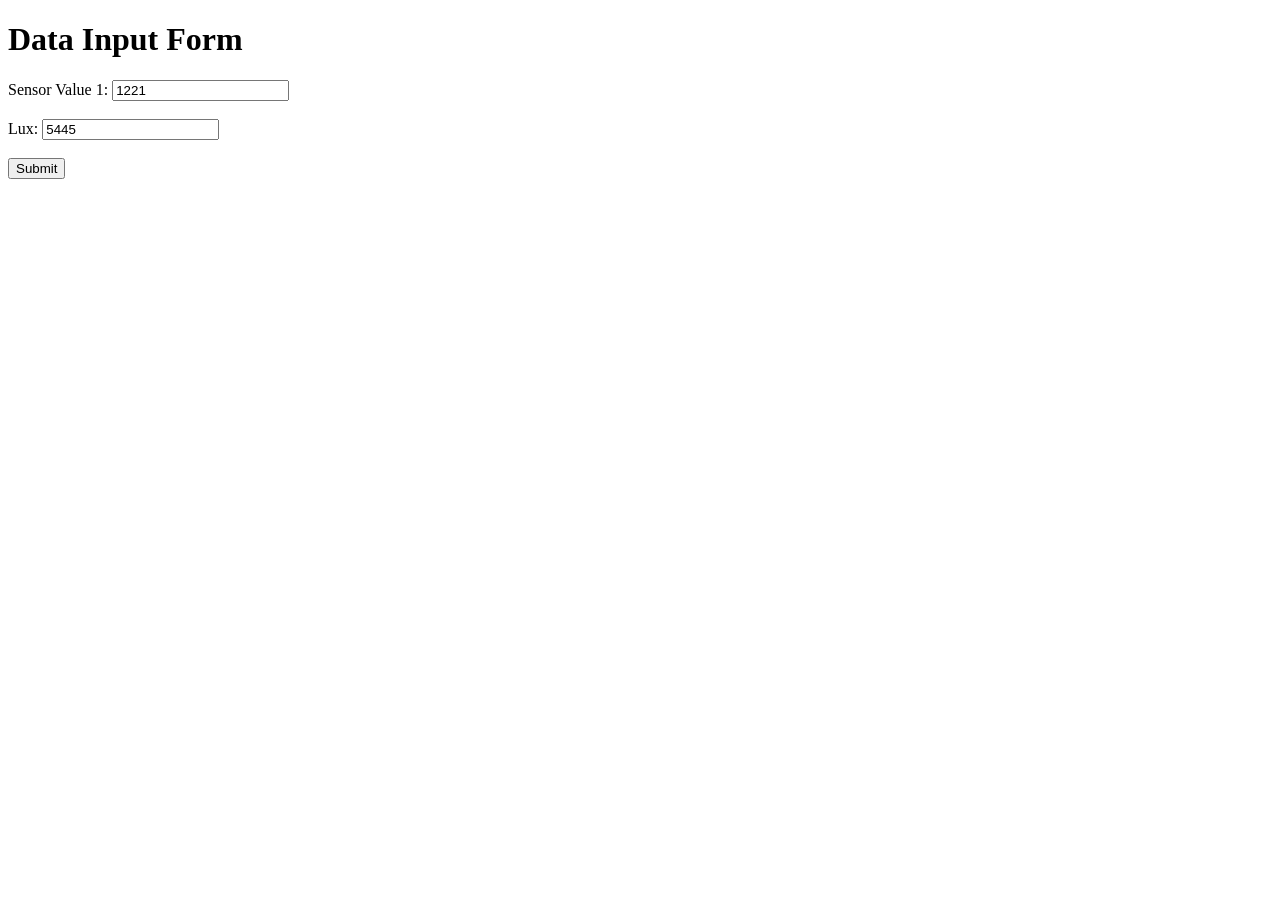
<file: templates/data_input_form.html>
<!DOCTYPE html>
<html>
<head>
    <title>Data Input Form</title>
</head>
<body>
    <h1>Data Input Form</h1>
    <form action="/insert_data" method="POST">
        <label for="sensor_value1">Sensor Value 1:</label>
        <input type="text" name="sensor_value1" id="sensor_value1" value="1221"><br><br>

        <label for="lux">Lux:</label>
        <input type="text" name="lux" id="lux" value="5445"><br><br>

        <input type="submit" value="Submit">
    </form>
</body>
</html>
</file>
